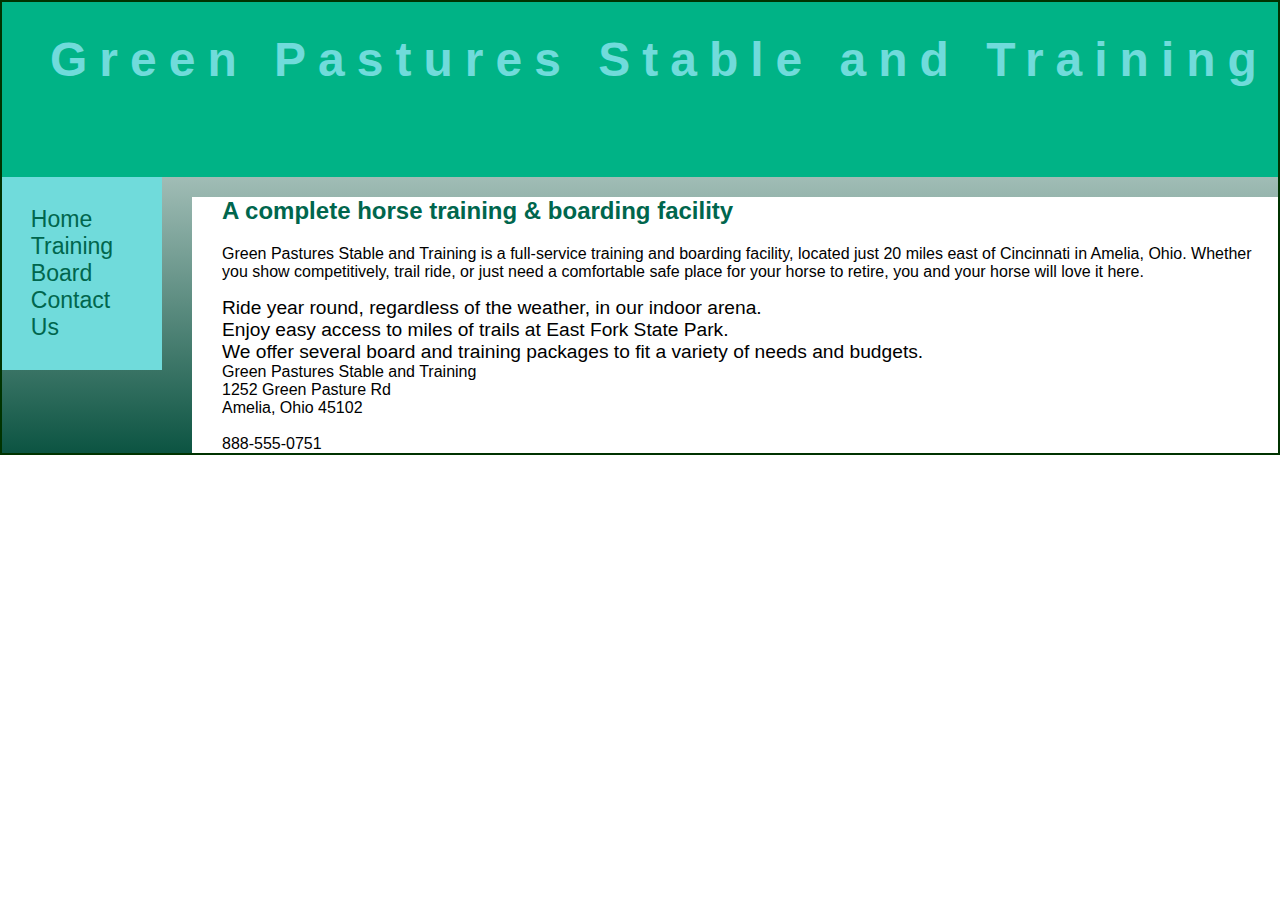
<file: index.html>
<!DOCTYPE html>
<html lang="en">
<head>
    <meta charset="UTF-8">
    <title>Green Pastures Stable and Training</title>
    <link rel="stylesheet" href="GPST.css">
    <link rel="shortcut icon" href="favicon.ico" type="image/x-icon"/>
    <style>
        /* Ensure all elements use border-box box-sizing */
        * {
            box-sizing: border-box;
        }

        /* Set the background and style for the wrapper */
        #wrapper {
            background-color: #0C5442;
            background: linear-gradient(to bottom, #FFFFFF, #0C5442);
            border: 1.5pt solid #003300;
        }

        /* Body background and remove unwanted styles */
        body {
            background-color: #FFFFFF;
            background-image: none;
            background-repeat: no-repeat;
        }

        /* Header styles */
        header {
            height: 175px;
            padding-top: 30px;
            padding-left: 3em;
        }

        /* h1 styles */
        h1 {
            margin-top: 0;
            font-size: 3em;
            letter-spacing: 0.25em;
        }

        /* Nav styles */
        nav {
            padding: 1.5em;
            font-size: 120%;
            float: left;
            width: 160px;
        }

        /* Style for unordered lists inside main */
        main ul {
            list-style-type: none;
            margin: 0;
            padding: 0;
            font-size: 1.2em;
        }

        /* Image styles for homeImage, boardImage, and trainingImage */
        #homeImage, #boardImage, #trainingImage {
            margin-left: 190px;
        }

        /* Footer styles */
        footer {
            margin-left: 190px;
            background-color: #FFFFFF;
        }

        /* Navigation links */
        nav ul {
            list-style-type: none;
            margin: 0;
            padding: 0;
            font-size: 1.2em;
        }

        nav a:link {
            color: #00664D; /* Dark green */
        }

        nav a:visited {
            color: #7A7A52; /* Greenish brown */
        }

        nav a:hover {
            color: #FFFFFF; /* White */
        }

        /* Home image background style */
        #homeImage {
            background-image: url(sunsetHorse.png);
            height: 300px;
            background-repeat: no-repeat;
            background-size: 100% 100%;
        }

        /* Profile section image */
        .profile img {
            width: 100%;
            height: auto;
        }
    </style>
</head>
<body>
    <div id="wrapper">
        <header>
            <h1><span class="barn">Green Pastures Stable and Training</span></h1> <!-- Applied 'barn' class -->
        </header>

        <!-- Navigation links in an unordered list -->
        <nav>
            <ul>
                <li><a href="index.html">Home</a></li>
                <li><a href="training.html">Training</a></li>
                <li><a href="board.html">Board</a></li>
                <li><a href="contact.html">Contact Us</a></li>
            </ul>
        </nav>

        <main>
            <h2>A complete horse training & boarding facility</h2>
            <p>Green Pastures Stable and Training is a full-service training and boarding facility,
            located just 20 miles east of Cincinnati in Amelia, Ohio. Whether you show competitively,
            trail ride, or just need a comfortable safe place for your horse to retire, you and your
            horse will love it here.</p>
            
            <ul>
                <li>Ride year round, regardless of the weather, in our indoor arena.</li>
                <li>Enjoy easy access to miles of trails at East Fork State Park.</li>
                <li>We offer several board and training packages to fit a variety of needs and budgets.</li>
            </ul>

            <div id="contact">
                Green Pastures Stable and Training<br>
                1252 Green Pasture Rd<br>
                Amelia, Ohio 45102<br><br>
                888-555-0751
            </div>
        </main>
    </div>
</body>
</html>
</file>
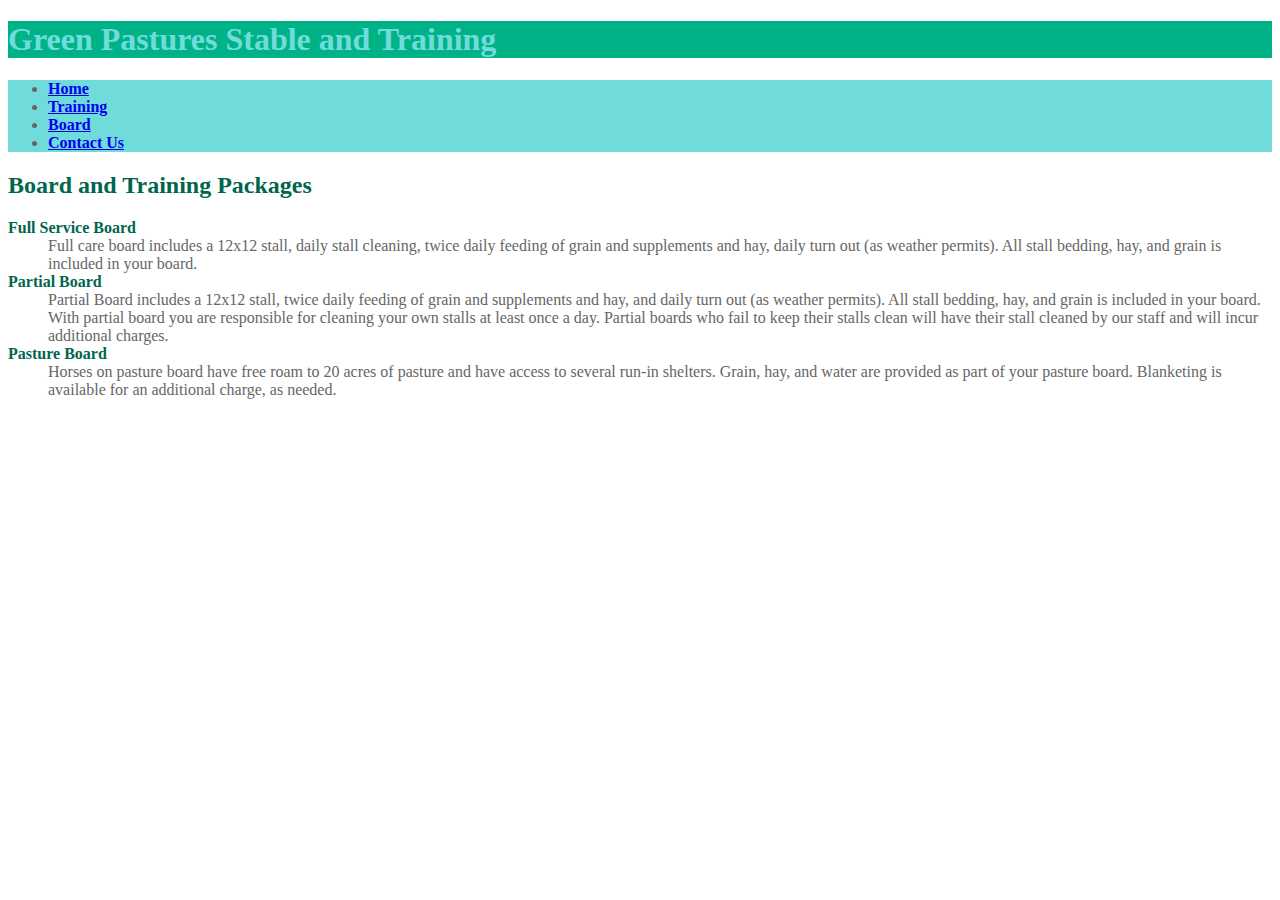
<file: board.html>
<!DOCTYPE html>
<html lang="en">
<head>
    <meta charset="UTF-8">
    <meta name="viewport" content="width=device-width, initial-scale=1.0">
    <title>Board</title>

    <style>
        /* Global styles for the document */
        body {
            background-color: #FFFFFF;
            color: #666666;
        }

        /* Styles for the header element */
        header {
            background-color: #00B386;
            color: #FFFFFF;
        }

        /* Styles for the nav element */
        nav {
            background-color: #70DBDB;
        }

        /* Styles for the h2 element */
        h2 {
            color: #00664D;
        }

        /* Styles for the dt element */
        dt {
            color: #00664D;
        }

        /* Styles for the class 'barn' */
        .barn {
            color: #70DBDB;
        }
    </style>
</head>
<body>
    <header>
        <h1><span class="barn">Green Pastures Stable and Training</span></h1> <!-- Applied 'barn' class -->
    </header>

    <nav>
        <ul>
            <li><a href="index.html"><b>Home</b></a></li>
            <li><a href="training.html"><b>Training</b></a></li>
            <li><a href="board.html"><b>Board</b></a></li>
            <li><a href="contact.html"><b>Contact Us</b></a></li>
        </ul>
    </nav>

    <main>
        <h2>Board and Training Packages</h2>
       
        <dl>
            <dt><b>Full Service Board</b></dt>
            <dd>Full care board includes a 12x12 stall, daily stall cleaning, twice daily feeding of grain and supplements and hay, daily turn out (as weather permits).  All stall bedding, hay, and grain is included in your board.</dd>

            <dt><b>Partial Board</b></dt>
            <dd>Partial Board includes a 12x12 stall, twice daily feeding of grain and supplements and hay, and daily turn out (as weather permits).  All stall bedding, hay, and grain is included in your board. With partial board you are responsible for cleaning your own stalls at least once a day.  Partial boards who fail to keep their stalls clean will have their stall cleaned by our staff and will incur additional charges.</dd>

            <dt><b>Pasture Board</b></dt>
            <dd>Horses on pasture board have free roam to 20 acres of pasture and have access to several run-in shelters.  Grain, hay, and water are provided as part of your pasture board.   Blanketing is available for an additional charge, as needed.</dd>
        </dl>
    </main>
</body>
</html>
</file>
<file: GPST.css>
<style>
        body {
            background-color: #FFFFFF;
            color: #666666;
        }
        header {
            background-color: #00B386;
            color: #FFFFFF;}
        nav {
            background-color: #70DBDB;}
        h2 {
            color: #00664D;}
        dt {
            color: #00664D;}
        .barn {
            color: #70DBDB;}
			#homeImage { background-image: url(Assets/sunsetHorse.png);
    		   height: 300px;
		   background-repeat: no-repeat;
		   background-size: 100% 100%;
 }

* {
    box-sizing: border-box;
}


#wrapper {
    background-color: #0C5442;
    background: linear-gradient(to bottom, #FFFFFF, #0C5442); /* Gradient from white to dark green */
    border: 1.5pt solid #003300; /* Dark green border */
}


body {
    background-color: #FFFFFF; /* White background */
    background-image: none;
    background-repeat: no-repeat;
    margin: 0;
    font-family: Arial, sans-serif; /* Add a default font family */
}

header {
    height: 175px;
    padding-top: 30px;
    padding-left: 3em;
}


h1 {
    margin-top: 0;
    font-size: 3em;
    letter-spacing: 0.25em;
}

nav {
    padding: 1.5em;
    font-size: 120%; /* 120% font size for navigation */
    float: left;
    width: 160px;
}


nav ul {
    list-style: none;
    margin: 0;
    padding-left: 0;
    font-size: 1.2em;
}


nav a {
    text-decoration: none;
    color: #00664D; /* Default unvisited link color (Dark Green) */
}

nav a:visited {
    color: #7A7A52; /* Visited link color (Greenish Brown) */
}

nav a:hover {
    color: #FFFFFF; /* Interactive link color (White) */
}


main {
    background-color: #FFFFFF;
    margin-left: 190px;
    padding-left: 30px;
}


main ul {
    list-style: none;
    margin: 0;
    padding-left: 0;
    font-size: 1.2em;
}

footer {
    margin-left: 190px;
    background-color: #FFFFFF;
}

#homeImage, #boardImage, #trainingImage {
    margin-left: 190px;
}

.profile img {
    width: 100%;
    max-width: 600px;
    height: auto;
}


#homeImage {
    background-image: url('sunsetHorse.png');
    height: 300px;
    background-repeat: no-repeat;
    background-size: 100% 100%;
}

    </style>
</file>
